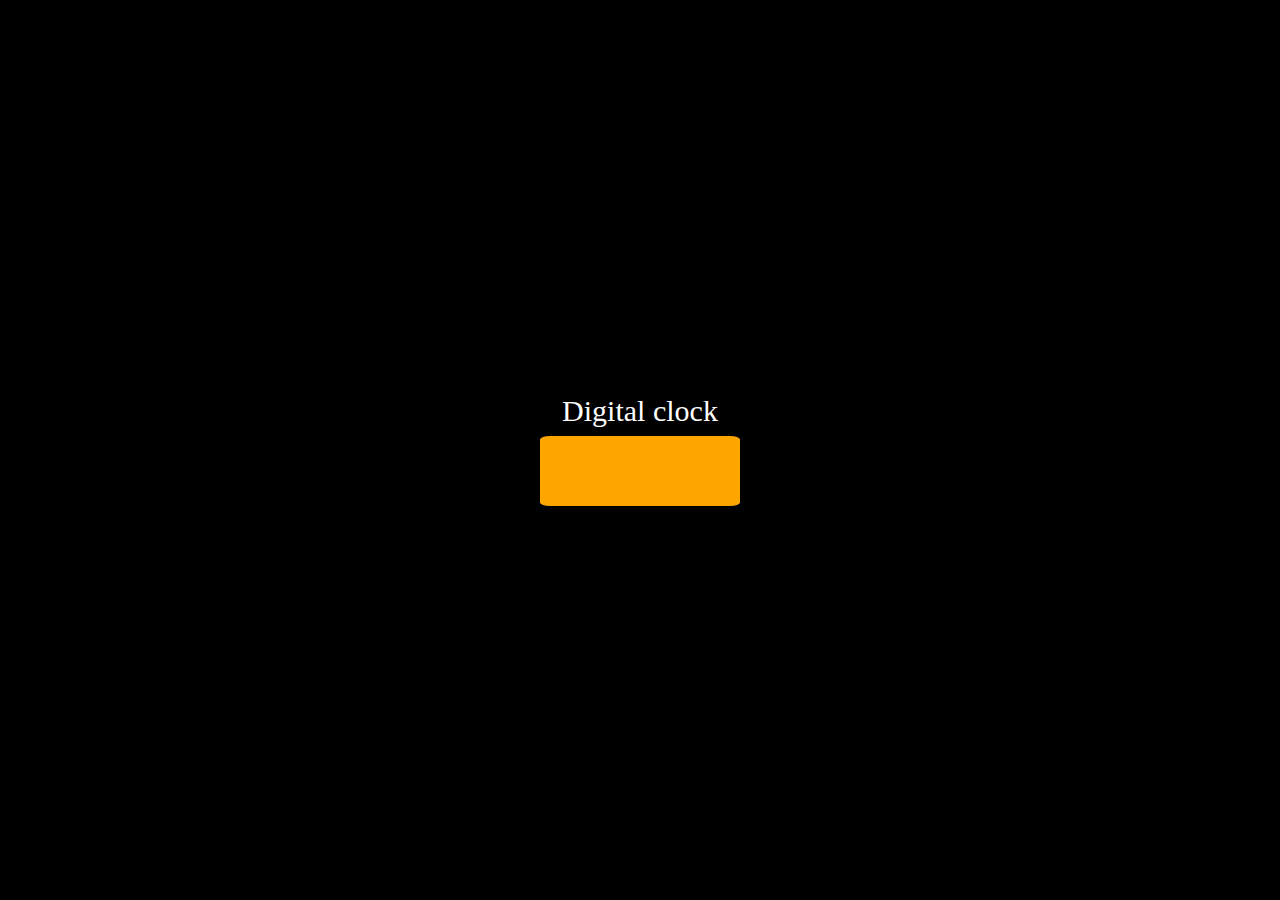
<file: index.html>
<!DOCTYPE html>
<html lang="en">
<head>
    <meta charset="UTF-8">
    <meta name="viewport" content="width=device-width, initial-scale=1.0">
    <title>Digital Clock</title>
    <link rel="stylesheet" href="indes.css">
</head>
<body>

    <div class="wrapper">
            <div id="text">Digital clock</div>
            <div id="clock"></div>

    </div>
    
</body>
    <script src="index.js"></script>
</html>
</file>
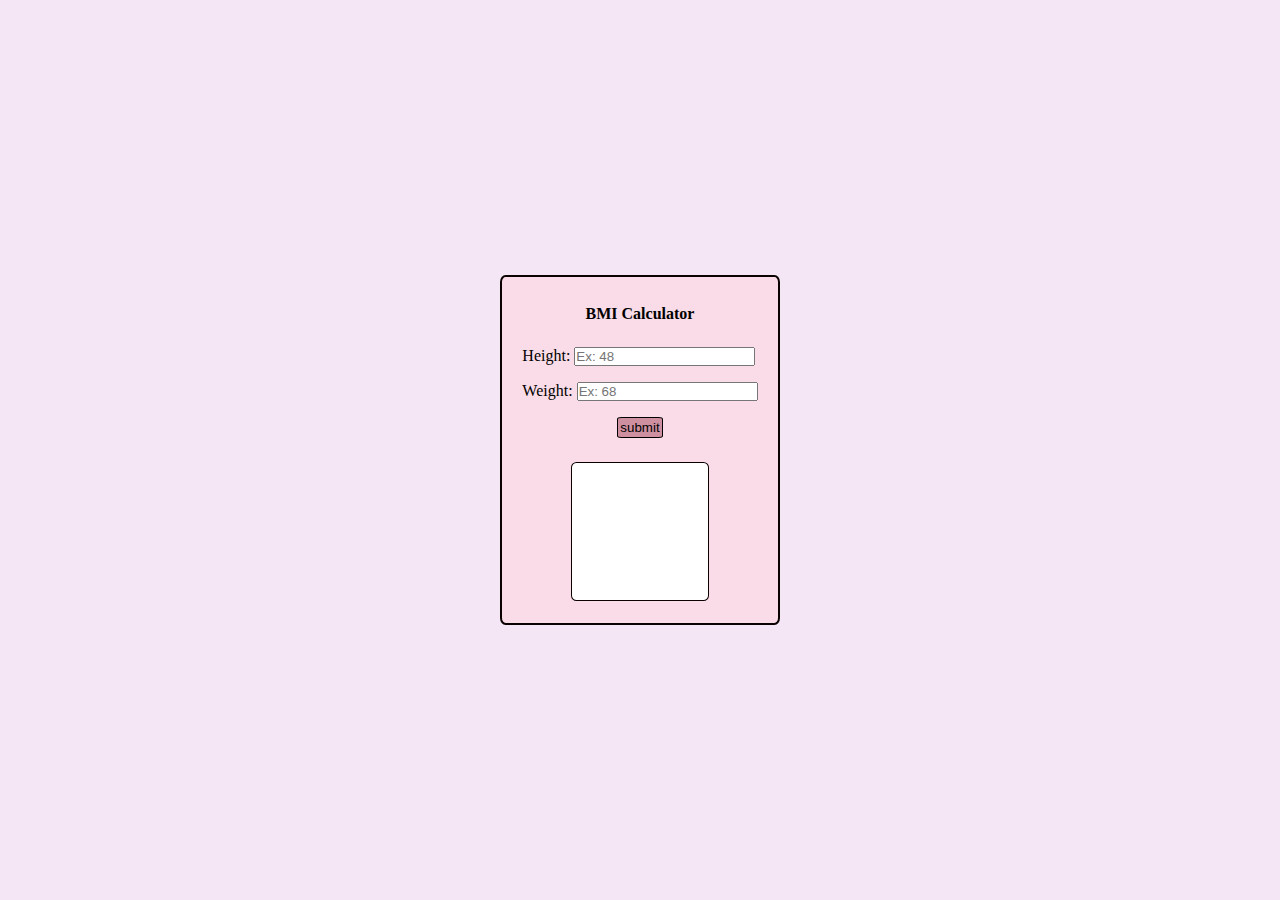
<file: Project_2/index.html>
<!DOCTYPE html>
<html lang="en">
<head>
    <meta charset="UTF-8">
    <meta name="viewport" content="width=device-width, initial-scale=1.0">
    <title>BMI Calculator</title>
    <link rel="stylesheet" href="index.css">
</head>
<body>
    <div class="container">
        <div class="main">
            <div id="text"><h4>BMI Calculator</h4></div>

            <div id="formDiv">
                    <form >
                        <div class="mainfrom">
                        <div>
                            <label for="height">Height: </label>
                            <input id="height" type="number" placeholder="Ex: 48">
                        </div>
                        <div>
                            <label for="weight">Weight: </label>
                            <input type="number" id="weight" placeholder="Ex: 68">
                        </div>
                        <div>
                            <center><button type="button" id="button">submit</button></center>
                        </div>
                        </div>
                    </form>
                </div>

                <div id="show"> <p id="num"></p></div>

        </div>
    </div>
</body>
    <script src="index.js"></script>
</html>
</file>
<file: indes.css>
*{
    margin:0px;
    padding:0px;
    box-sizing: border-box;

}

body{
    height: 100vh;
    width: 100vw;
}

.wrapper{
    height: 100vh;
    width: 100vw;
    background-color: black;
    display: flex;
    flex-direction: column;
    justify-content: center;
    align-items: center;
    gap: 0.5rem;
}

#text{
    color: white;
    font-size: 30px;
}

#text:hover{
    color: orange;
}

#clock{
    height: 70px;
    width: 200px;
    background-color: orange;
    border-radius: 5%;
    display: flex;
    align-items: center;
    justify-content: center;
    font-size: 200%;
    color: white;
}

#clock:hover{
    color: rgb(45, 43, 43);
}
</file>
<file: Project_2/index.css>
*{
    margin: 0px;
    padding: 0px;
    box-sizing: border-box;
}
body{
    height: 100vh;
    width: 100vw;
}

.container{
    height: 100vh;
    width: 100vw;
    display: flex;
    justify-content: center;
    align-items: center;
    background-color: #f1dff2c5;
}

#text{
    margin-top: 10%;
}

.main{
    height: 350px;
    width:280px ;
    border: 2px solid rgb(10, 1, 1);
    display: flex;
    flex-direction: column;
    gap: 1.5rem;
   border-radius: 2%;
    align-items: center;
    background-color:  rgba(254, 211, 220, 0.53);
}

.mainfrom{
    display: flex;
    flex-direction: column;
    gap: 1rem;

}

#button{
    padding: 1%;
    border: 1px solid black;
    border-radius: 10%;
    background-color:rgba(169, 77, 97, 0.53);
    
}

#button:hover{

    background-color:rgba(250, 215, 190, 0.555);   
    color: rgb(15, 14, 14); 
}

#show{
    height: 40%;
    width: 50%;
    border: 1px solid rgb(12, 1, 1);
    border-radius: 4%;
    background-color: white;
    display: flex;
    justify-content: center;
}

#num{
    font-size: 20px;
    margin-top: 10%;
}
</file>
